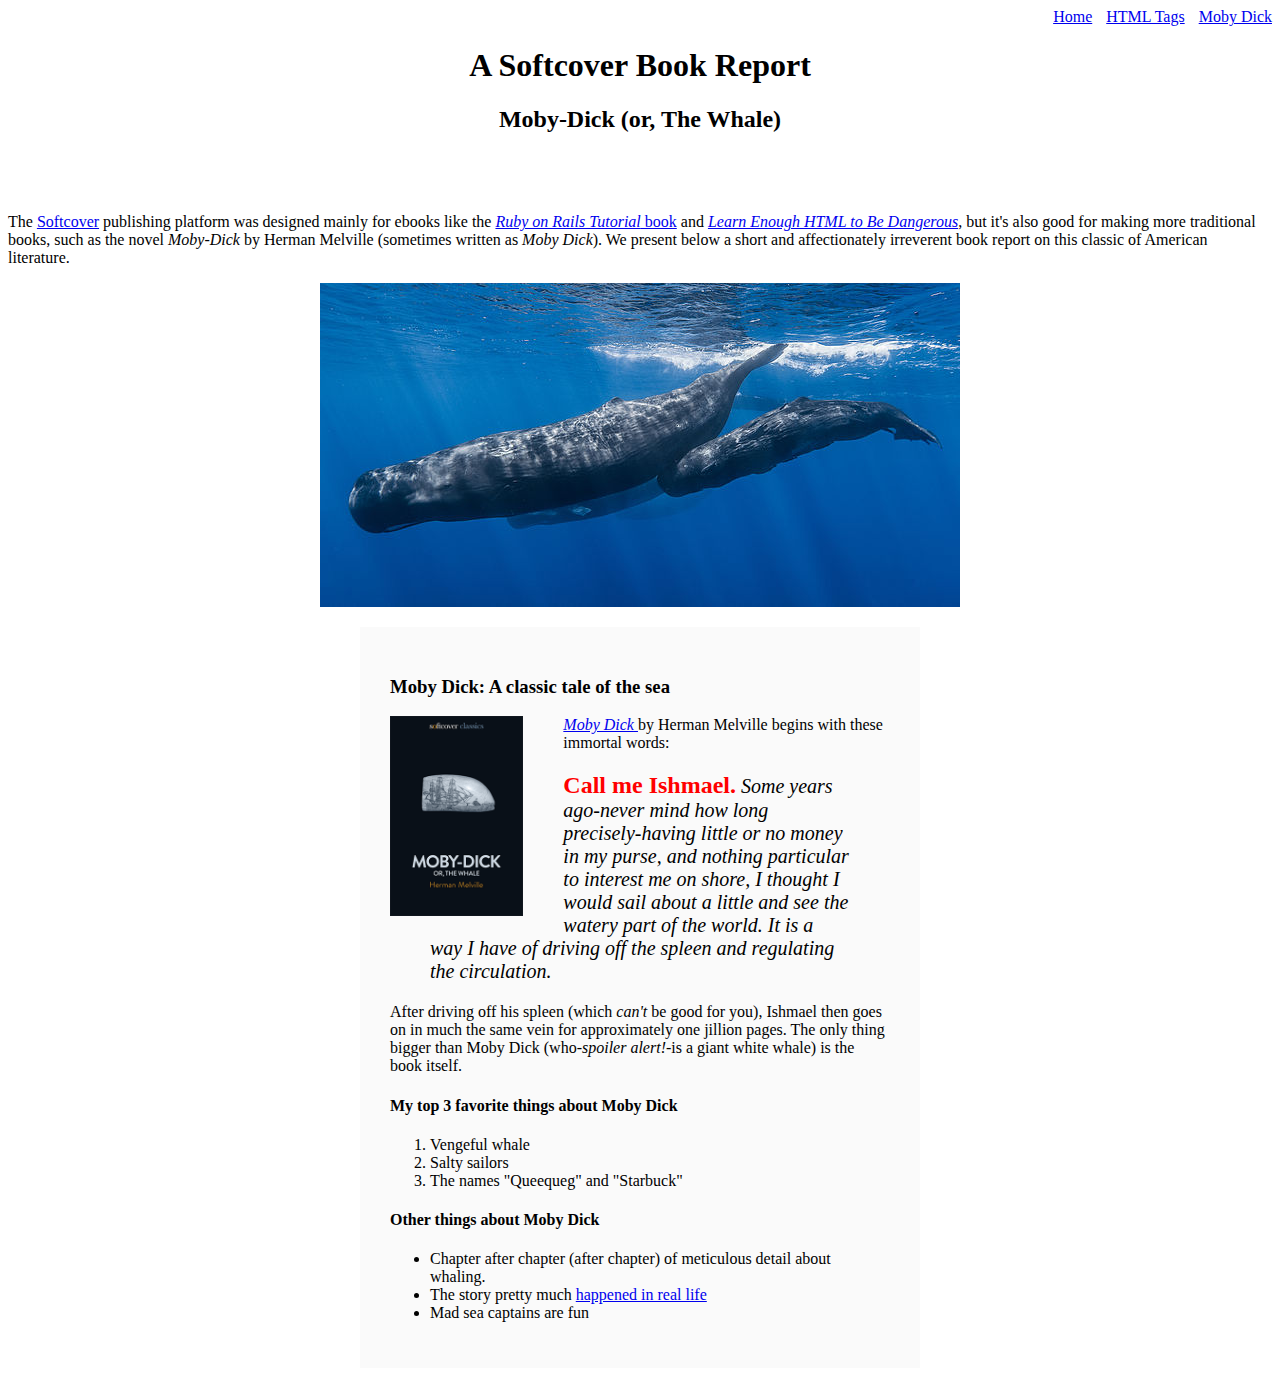
<file: moby_dick.html>
<!DOCTYPE html>
	<html lang="en">
	<html>
	<head>
		<title>Moby Dick</title>
		<meta charset="utf-8">
	</head>
	<body>

	 <div style="text-align: right;">
    <a href="index.html">Home</a>
    <a href="tags.html" style="margin: 0 0 0 10px;">HTML Tags</a>
    <a href="moby_dick.html" style="margin: 0 0 0 10px">Moby Dick</a>
 	 </div>

		<!-- much here to be styled, will do so in the last section -->
		<header style="text-align: center; margin: 0 0 80px;">
			<h1 style="text-align: center;">A Softcover Book Report</h1>
			<h2 style="text-align: center;">Moby-Dick (or, The Whale)</h2>
		</header>

		<div>
			<p>
				The <a href="https://www.softcover.io/">Softcover</a> publishing platform was designed mainly for ebooks like the <a href="https://railstutorial.org/book"><em>Ruby on Rails Tutorial</em> book</a> and <a href="https://learnenough.com/html"><em>Learn Enough HTML to Be Dangerous</em></a>, but it's also good for making more traditional books, such as the novel <em>Moby-Dick</em> by Herman Melville (sometimes written as <em>Moby Dick</em>). We present below a short and affectionately irreverent book report on this classic of American literature.
			</p>
		</div>

		<a href="https://commons.wikimedia.org/wiki/File:Sperm_whale_pod.jpg"> <img src="images/sperm_whales.jpg" style="display: block; margin: 0 auto;" alt="Sperm whale">
		</a>

		<div style="width: 500px; margin: 20px auto; padding: 30px; background-color: #fafafa">
			
			<h3>Moby Dick: A classic tale of the sea</h3>

			<a href="https://www.softcover.io/read/6070fb03/moby-dick" target="_blank" rel="noopener">
				<img src="images/moby_dick.png" alt="Moby Dick" height="200px" style="float: left; margin: 0 40px 0 0;">
			</a>

			<p>
				<a href="https://www.softcover.io/read/6070fb03/moby-dick" target="_blank" rel="noopener"> <em>Moby Dick</em>
				</a>
				by Herman Melville begins with these immortal words:
			</p>

			<blockquote style="font-style:italic; font-size: 20px;">
				<p>
					<span style="font-style:normal; font-size: 24px; font-weight: bold; color: #ff0000;">Call me Ishmael.</span> Some years ago-never mind how long precisely-having little or no money in my purse, and nothing particular to interest me on shore, I thought I would sail about a little and see the watery part of the world. It is a way I have of driving off the spleen and regulating the circulation.
				</p>
			</blockquote>

			<p>
				After driving off his spleen (which <em>can't</em> be good for you), Ishmael then goes on in much the same vein for approximately one jillion pages. The only thing bigger than Moby Dick (who-<em>spoiler alert!</em>-is a giant white whale) is the book itself.
			</p>

			<h4>My top 3 favorite things about Moby Dick</h4>

			<ol>
				<li>Vengeful whale</li>
				<li>Salty sailors</li>
				<li>The names "Queequeg" and "Starbuck"</li>
			</ol>

			<h4>Other things about Moby Dick</h4>

			<ul>
				<li>
					Chapter after chapter (after chapter) of meticulous detail about whaling.
				</li>
				<li>The story pretty much
					<a href="https://en.wikipedia.org/wiki/Essex_(whaleship)" target="_blank" rel="noopener">happened in real life</a>
				</li>
				<li>Mad sea captains are fun</li>
			</ul>
		</div>
	</body>
	</html>
</file>
